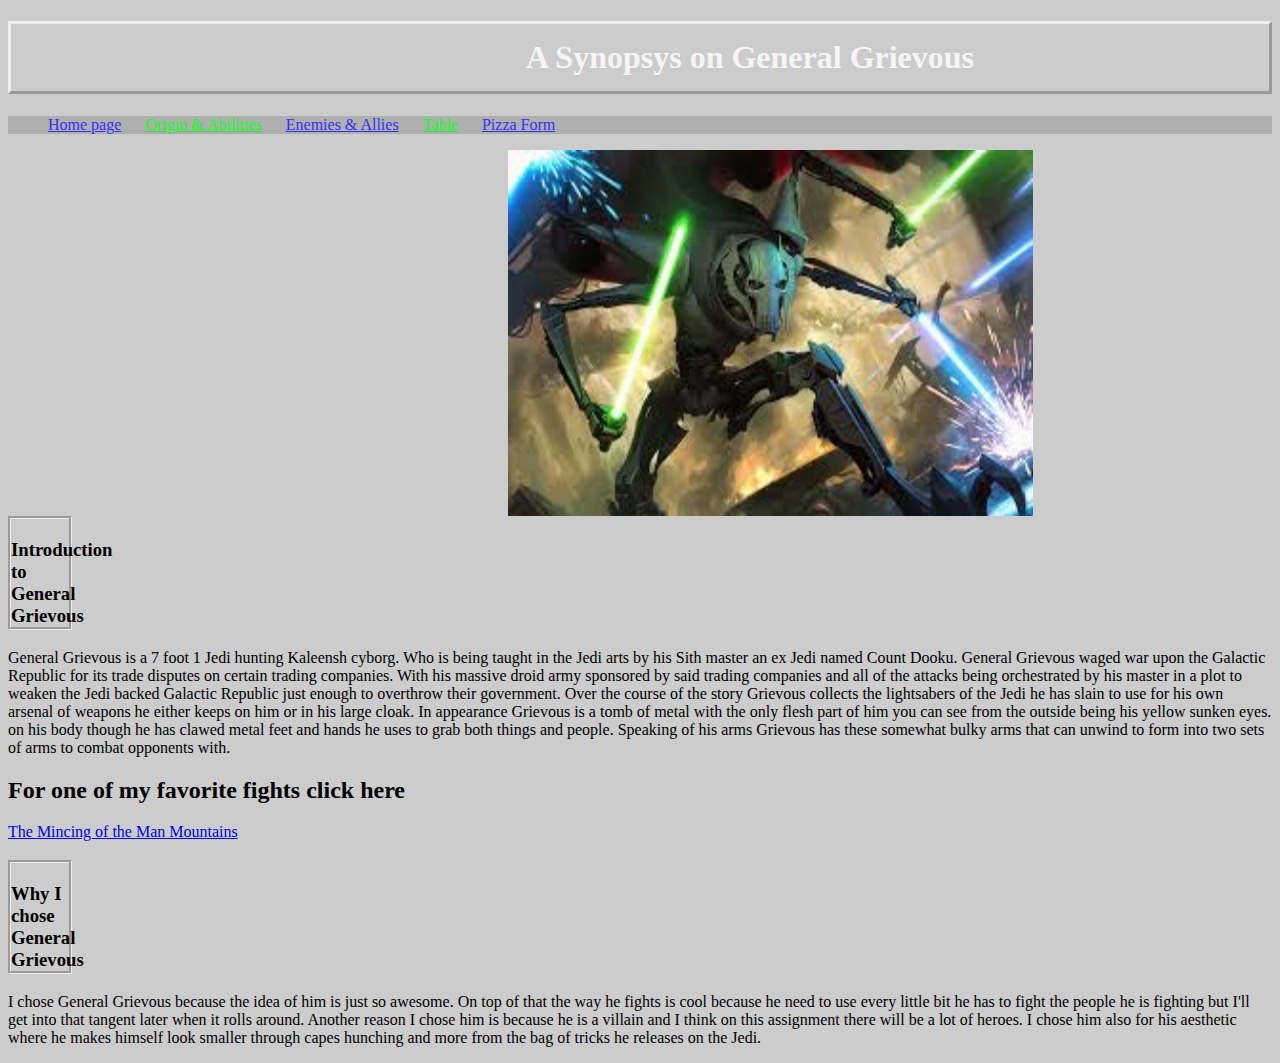
<file: index.html>
<!DOCTYPE html>

<html lang="en">

    <head>

        <meta charset="utf-8">
        <meta name="page description" content=" a page about General Grievous">
        <meta name="keywords" content="General Grievous, website,">
        <title>Grievous Home page</title>
        <link rel="stylesheet" href="style(1).CSS">

    </head>

    <body>
        <header>
            <H1>A Synopsys on General Grievous</H1>
        </header>

        <nav>
          <ul>
            <li><a href="index.html" title="Home page">Home page</a></li>
            <li><a href="Origin.html" title="Origin & Abilities" style="color: rgb(13, 255, 29)">Origin & Abilities</a></li>
            <li><a href="army.html" title="army & rebel scum">Enemies & Allies</a></li>
            <li><a href="table.html" title="Table" style="color: rgb(13, 255, 29)">Table</a></li>
            <li><a href="forms.html" title="pizza form">Pizza Form</a></li>
          </ul>
        </nav>

        <break></break>

        <img src="general_Gri(2).jpg" alt="" width="525" height="366" class = "Mantal">

        <h3>Introduction to General Grievous</h3>
        <p class = "Test">
         General Grievous is a 7 foot 1 Jedi hunting Kaleensh cyborg. Who is being taught in the Jedi arts by his Sith master an ex Jedi named
        Count Dooku. General Grievous waged war upon the Galactic Republic for its trade disputes on certain trading companies. With his massive
        droid army sponsored by said trading companies and all of the attacks being orchestrated by his master in a plot to weaken the Jedi backed
        Galactic Republic just enough to overthrow their government. Over the course of the story Grievous collects the lightsabers of the Jedi
        he has slain to use for his own arsenal of weapons he either keeps on him or in his large cloak. In appearance Grievous is a tomb of metal
        with the only flesh part of him you can see from the outside being his yellow sunken eyes. on his body though he has clawed metal feet and
        hands he uses to grab both things and people. Speaking of his arms Grievous has these somewhat bulky arms that can unwind to form into
        two sets of arms to combat opponents with.

        </p>

        <h2>For one of my favorite fights click here</h2>

        <p>
          <a href="2Column.html">The Mincing of the Man Mountains</a>
        </p>

        <h3> Why I chose General Grievous</h3>

        <p>
            I chose General Grievous because the idea of him is just so awesome. On top of that the way he fights is cool because he need to
            use every little bit he has to fight the people he is fighting but I'll get into that tangent later when it rolls around.
            Another reason I chose him is because he is a villain and I think on this assignment there will be a lot of heroes. I chose him also
            for his aesthetic where he makes himself look smaller through capes hunching and more from the bag of tricks he releases on the Jedi.

        </p>
    </body>
</file>
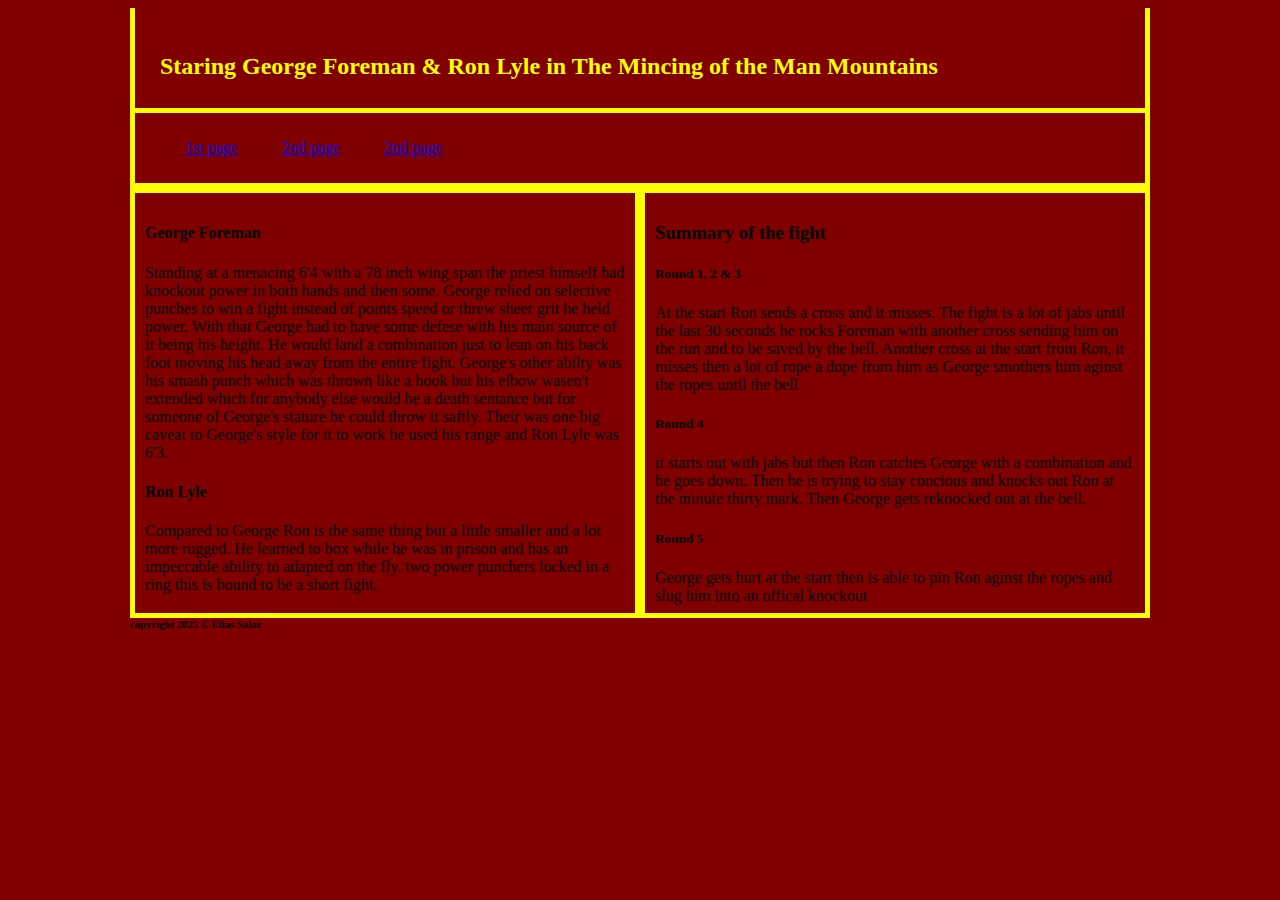
<file: 2Column(2).html>
<!DOCTYPE html>

<html lang="en">

    <head>

        <meta charset="utf-8">
        <meta name="page description" content=" about my life">
        <meta name="keywords" content="Elias, platypus, hobbies, website,">
        <title>Bonjourjohnson website</title>
        <link rel="stylesheet" href="2column(2).CSS">

    </head>

    <body>

        <div id = "container">
            <header>
                <H2>Staring George Foreman & Ron Lyle in The Mincing of the Man Mountains</H2>
                

            </header>

            <nav>
                <ul> 
                    <li><a href="index.html" title="1st page">1st page</a></li>
                    <li><a href="Origin.html" title="2nd page">2nd page</a></li>
                    <li><a href="army.html" title="2nd page">2nd page</a></li>
                </ul>
            </nav>

            <section>
                <h4>George Foreman</h4>

                <p>
                    Standing at a menacing 6'4 with a 78 inch wing span the priest himself had knockout power in both hands
                    and then some. George relied on selective punches to win a fight instead of points speed or threw sheer
                    grit he held power. With that George had to have some defese with his main source of it being his height.
                    He would land a combination just to lean on his back foot moving his head away from the entire fight. 
                    George's other abilty was his smash punch which was thrown like a hook but his elbow wasen't extended
                    which for anybody else would be a death sentance but for someone of George's stature he could throw it
                    saftly. Their was one big caveat to George's style for it to work he used his range and Ron Lyle was 6'3. 
                </p>

                <h4>Ron Lyle</h4>

                <p>
                    Compared to George Ron is the same thing but a little smaller and a lot more rugged. He learned to box while
                    he was in prison and has an impeccable ability to adapted on the fly. two power punchers locked in a ring 
                    this is bound to be a short fight. 
                </p>
            </section> 

            <aside>
                <h3>Summary of the fight </h3>

                <h5>Round 1, 2 & 3</h5>

                <p>
                    At the start Ron sends a cross and it misses. The fight is a lot of jabs until the last 30 seconds he rocks
                    Foreman with another cross sending him on the run and to be saved by the bell.
                    <bk></bk>
                    Another cross at the start from Ron, it misses then a lot of rope a dope from him as George smothers
                    him aginst the ropes until the bell
                </p>

                <h5>Round 4</h5>

                <p>
                    it starts out with jabs but then Ron catches George with a combination and he goes down. Then he is 
                    trying to stay concious and knocks out Ron at the minute thirty mark. Then George gets reknocked out at 
                    the bell.
                </p>

                <h5>Round 5</h5>

                <p> 
                    George gets hurt at the start then is able to pin Ron aginst the ropes and slug him into an offical knockout
                </p>
                
            </aside>

            <footer>
                <h6>copyright 2025 &copy; Elias Salaz </h6>
            </footer>
        </div>

    </body>
</file>
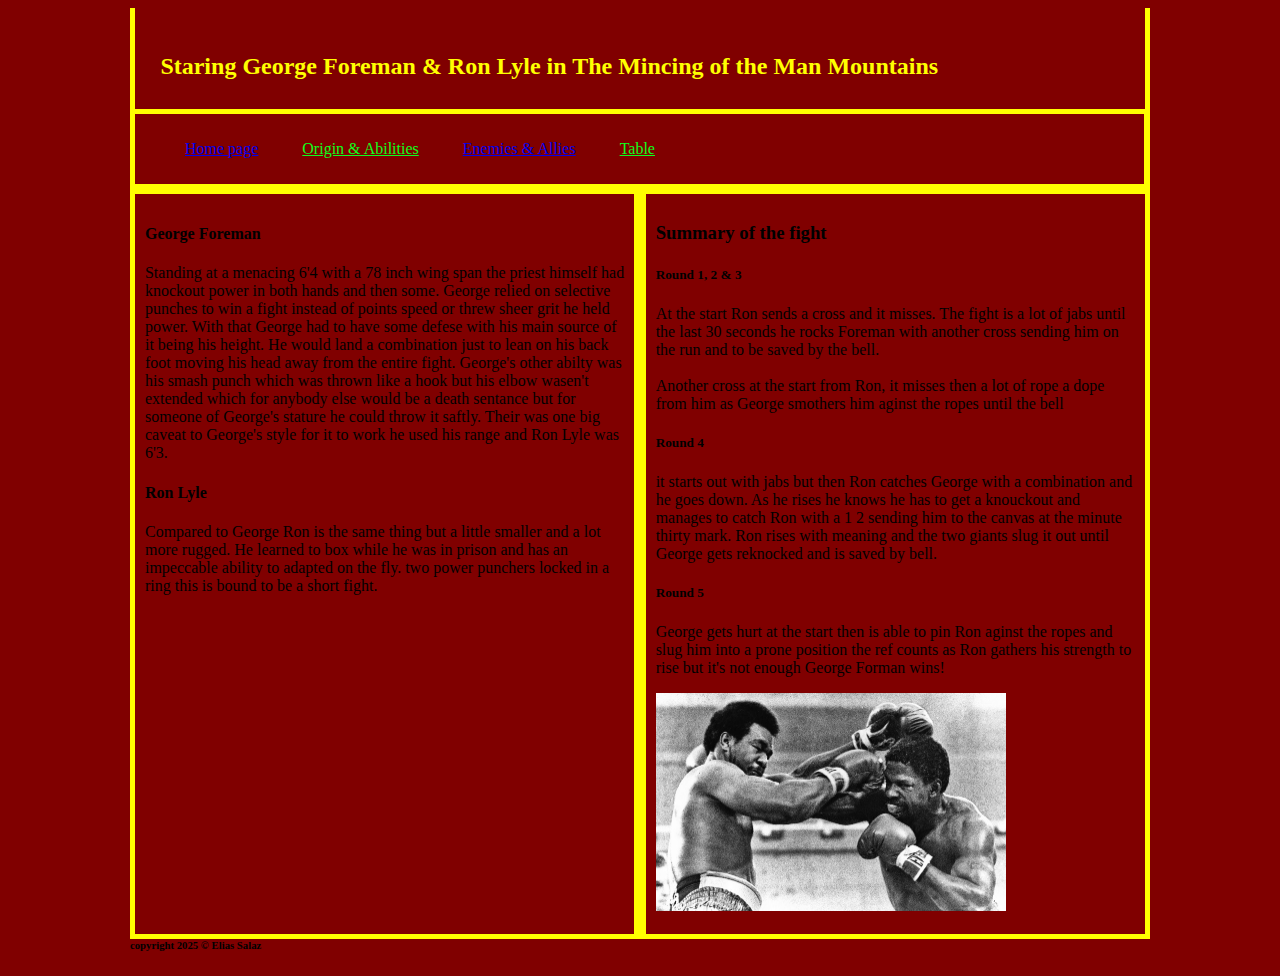
<file: 2Column.html>
<!DOCTYPE html>

<html lang="en">

    <head>

        <meta charset="utf-8">
        <meta name="page description" content=" about my life">
        <meta name="keywords" content="Elias, platypus, hobbies, website,">
        <title>Bonjourjohnson website</title>
        <link rel="stylesheet" href="2column.CSS">

    </head>

    <body>

        <div id = "container">
            <header>
                <H2>Staring George Foreman & Ron Lyle in The Mincing of the Man Mountains</H2>
                

            </header>

            <nav>
                <ul>
                    <li><a href="index.html" title="Home page">Home page</a></li>
                    <li><a href="Origin.html" title="Origin & Abilities" style="color: rgb(13, 255, 29)">Origin & Abilities</a></li>
                    <li><a href="army.html" title="army & rebel scum">Enemies & Allies</a></li>
                    <li><a href="table.html" title="Table" style="color: rgb(13, 255, 29)">Table</a></li>
                </ul>
            </nav>

            <section>
                <h4>George Foreman</h4>

                <p>
                    Standing at a menacing 6'4 with a 78 inch wing span the priest himself had knockout power in both hands
                    and then some. George relied on selective punches to win a fight instead of points speed or threw sheer
                    grit he held power. With that George had to have some defese with his main source of it being his height.
                    He would land a combination just to lean on his back foot moving his head away from the entire fight. 
                    George's other abilty was his smash punch which was thrown like a hook but his elbow wasen't extended
                    which for anybody else would be a death sentance but for someone of George's stature he could throw it
                    saftly. Their was one big caveat to George's style for it to work he used his range and Ron Lyle was 6'3. 
                </p>

                <h4>Ron Lyle</h4>

                <p>
                    Compared to George Ron is the same thing but a little smaller and a lot more rugged. He learned to box while
                    he was in prison and has an impeccable ability to adapted on the fly. two power punchers locked in a ring 
                    this is bound to be a short fight. 
                </p>
            </section> 

            <aside>
                <h3>Summary of the fight </h3>

                <h5>Round 1, 2 & 3</h5>

                <p>
                    At the start Ron sends a cross and it misses. The fight is a lot of jabs until the last 30 seconds he rocks
                    Foreman with another cross sending him on the run and to be saved by the bell.
                    <br></br>
                    Another cross at the start from Ron, it misses then a lot of rope a dope from him as George smothers
                    him aginst the ropes until the bell
                </p>

                <h5>Round 4</h5>

                <p>
                    it starts out with jabs but then Ron catches George with a combination and he goes down. As he rises he knows
                    he has to get a knouckout and manages to catch Ron with a 1 2 sending him to the canvas at the minute thirty 
                    mark. Ron rises with meaning and the two giants slug it out until George gets reknocked and is saved by 
                    bell.
                </p>

                <h5>Round 5</h5>

                <p> 
                    George gets hurt at the start then is able to pin Ron aginst the ropes and slug him into a prone position the 
                    ref counts as Ron gathers his strength to rise but it's not enough George Forman wins!
                </p>

                <img src="toe-to-toe-george-vs-ron-111.jpg" alt="Knockout shot" Width="350" Height="218">
                
            </aside>

            <footer>
                <h6>copyright 2025 &copy; Elias Salaz </h6>
            </footer>
        </div>

    </body>
</file>
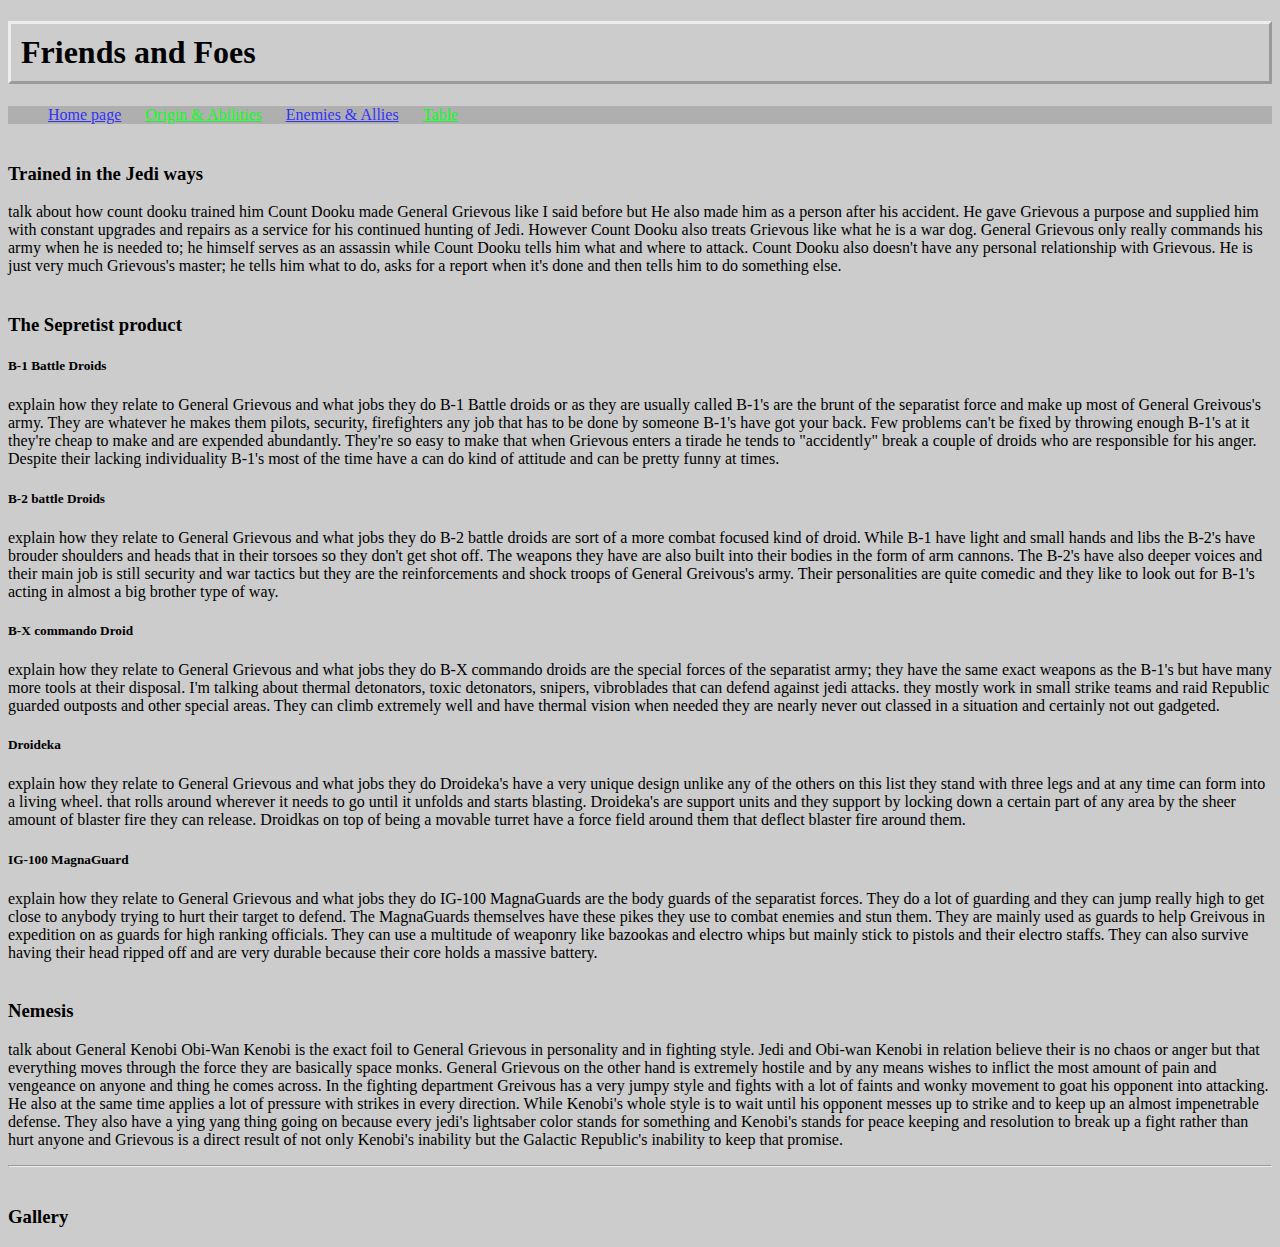
<file: army.html>
<!DOCTYPE html>

<html lang="en">

    <head>

        <meta charset="utf-8">
        <meta name="page description" content=" a page about General Grievous">
        <meta name="keywords" content="General Grievous, website,">
        <title>Grievous Home page</title>
        <link rel="stylesheet" href="style.CSS">

    </head>

    <body>
        <H1>Friends and Foes</H1>

        <nav>
            <ul>
                <li><a href="index.html" title="Home page">Home page</a></li>
                <li><a href="Origin.html" title="Origin & Abilities" style="color: rgb(13, 255, 29)">Origin & Abilities</a></li>
                <li><a href="army.html" title="army & rebel scum">Enemies & Allies</a></li>
                <li><a href="table.html" title="Table" style="color: rgb(13, 255, 29)">Table</a></li>
            </ul>
        </nav>

        <h3>Trained in the Jedi ways</h3>

        <p> talk about how count dooku trained him 
           Count Dooku made General Grievous like I said before but He also made him as a person after his accident. He gave Grievous a purpose and supplied him with
            constant upgrades and repairs as a service for his continued hunting of Jedi. However Count Dooku also treats Grievous like what he is a war dog. General Grievous
            only really commands his army when he is needed to; he himself serves as an assassin while Count Dooku tells him what and where to attack. Count Dooku also
            doesn't have any personal relationship with Grievous. He is just very much Grievous's master; he tells him what to do, asks for a report when it's done and then
            tells him to do something else.

        </p>

        <h3>The Sepretist product</h3>

        <h5>B-1 Battle Droids</h5>

        <p>explain how they relate to General Grievous and what jobs they do
            B-1 Battle droids or as they are usually called B-1's are the brunt of the separatist force and make up most of General Greivous's army. They are whatever he makes them
            pilots, security, firefighters any job that has to be done by someone B-1's have got your back. Few problems can't be fixed by throwing enough B-1's at it they're cheap
            to make and are expended abundantly. They're so easy to make that when Grievous enters a tirade he tends to "accidently" break a couple of droids who are responsible for
            his anger. Despite their lacking individuality B-1's most of the time have a can do kind of attitude and can be pretty funny at times.
        </p>

        <h5>B-2 battle Droids</h5>

        <p>explain how they relate to General Grievous and what jobs they do
           B-2 battle droids are sort of a more combat focused kind of droid. While B-1 have light and small hands and libs the B-2's have brouder shoulders and heads that in
            their torsoes so they don't get shot off. The weapons they have are also built into their bodies in the form of arm cannons. The B-2's have also deeper voices and
            their main job is still security and war tactics but they are the reinforcements and shock troops of General Greivous's army. Their personalities are quite
            comedic and they like to look out for B-1's acting in almost a big brother type of way.
        </p>

        <h5>B-X commando Droid</h5>

        <p>explain how they relate to General Grievous and what jobs they do
           B-X commando droids are the special forces of the separatist army; they have the same exact weapons as the B-1's but have many more tools at their disposal. I'm talking
            about thermal detonators, toxic detonators, snipers, vibroblades that can defend against jedi attacks. they mostly work in small strike teams and raid
            Republic guarded outposts and other special areas. They can climb extremely well and have thermal vision when needed they are nearly never out classed in a situation
            and certainly not out gadgeted. 
        </p>

        <h5>Droideka</h5>

        <p>explain how they relate to General Grievous and what jobs they do
            Droideka's have a very unique design unlike any of the others on this list they stand with three legs and at any time can form into a living wheel. that rolls around
            wherever it needs to go until it unfolds and starts blasting. Droideka's are support units and they support by locking down a certain part of any area by the
            sheer amount of blaster fire they can release. Droidkas on top of being a movable turret have a force field around them that deflect blaster fire around them.
        </p>

        <h5>IG-100 MagnaGuard</h5>

        <p>explain how they relate to General Grievous and what jobs they do
            IG-100 MagnaGuards are the body guards of the separatist forces. They do a lot of guarding and they can jump really high to get close to anybody trying to hurt their target to defend.
            The MagnaGuards themselves have these pikes they use to combat enemies and stun them. They are mainly used as guards to help Greivous in expedition on as guards for high ranking officials.
            They can use a multitude of weaponry like bazookas and electro whips but mainly stick to pistols and their electro staffs. They can also survive having their head ripped off and are very
            durable because their core holds a massive battery.

        </p>

        <h3>Nemesis</h3>

        <p> talk about General Kenobi 
            Obi-Wan Kenobi is the exact foil to General Grievous in personality and in fighting style. Jedi and Obi-wan Kenobi in relation believe their is no chaos or anger
           but that everything moves through the force they are basically space monks. General Grievous on the other hand is extremely hostile and by any means wishes to inflict
           the most amount of pain and vengeance on anyone and thing he comes across. In the fighting department Greivous has a very jumpy style and fights with a lot of faints and
           wonky movement to goat his opponent into attacking. He also at the same time applies a lot of pressure with strikes in every direction. While Kenobi's whole style is
           to wait until his opponent messes up to strike and to keep up an almost impenetrable defense. They also have a ying yang thing going on because every jedi's
           lightsaber color stands for something and Kenobi's stands for peace keeping and resolution to break up a fight rather than hurt anyone and Grievous is a direct result
           of not only Kenobi's inability but the Galactic Republic's inability to keep that promise.

        </p>

        <hr>

        <h3>Gallery</h3>
    </body>
</file>
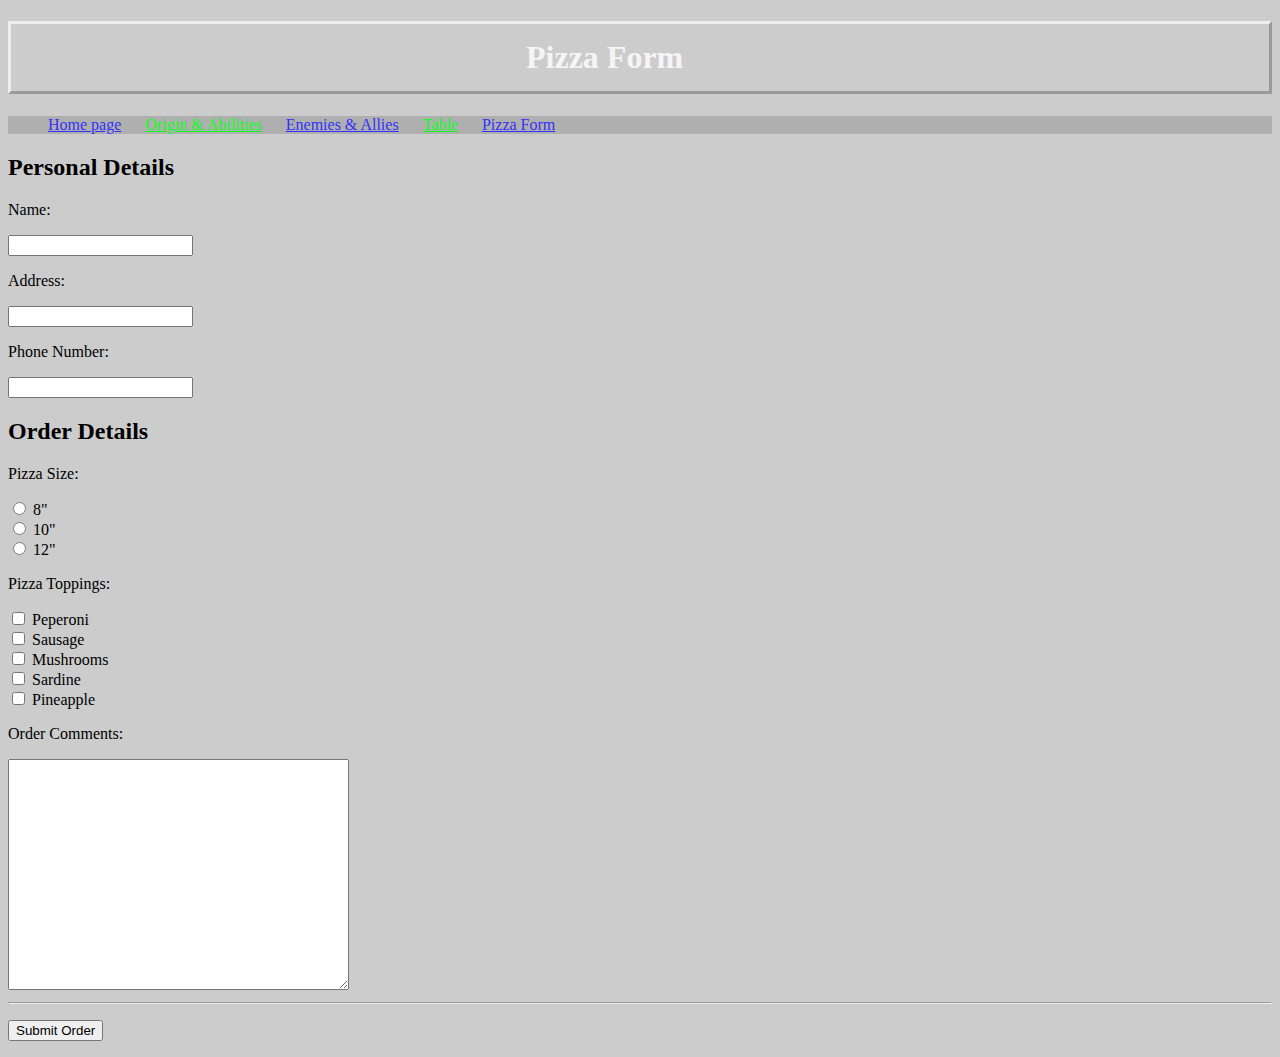
<file: forms.html>
<!DOCTYPE html>

<html lang="en">

    <head>

        <meta charset="utf-8">
        <meta name="page description" content=" a page about General Grievous">
        <meta name="keywords" content="General Grievous, website,">
        <title>Grievous Home page</title>
        <link rel="stylesheet" href="style(1).CSS">

    </head>

    <body>
        <div id = "container">
        <header>
            <H1 class = "H1pizzaFormat">Pizza Form</H>
        </header>

        <nav>
            <ul>
                <li><a href="index.html" title="Home page">Home page</a></li>
                <li><a href="Origin.html" title="Origin & Abilities" style="color: rgb(13, 255, 29)">Origin & Abilities</a></li>
                <li><a href="army.html" title="army & rebel scum">Enemies & Allies</a></li>
                <li><a href="table.html" title="Table" style="color: rgb(13, 255, 29)">Table</a></li>
                <li><a href="forms.html" title="pizza form">Pizza Form</a></li>
            </ul>
        </nav>

        <form id="email_form" action="" method="post">
            <h2 class = "pizzaFormat">Personal Details</h2>
            <p>Name: </p> <p><input type="text" name="Customer_Name" id="name"></p>

            
            <p>Address: </p> <p><input type="text" name="Customer_Address" id="address"></p>

            
            <p>Phone Number: </p> <p><input type="text" name="Customer_PhoneNumber" id="phonenumber"></p>

            <h2 class = "pizzaFormat">Order Details</h2>

            <p>Pizza Size:</p>

            <input type="radio" name="Pizza_size" id="pizzasize" value="8''">
            <label for="8''">8"</label><br>

            <input type="radio" name="Pizza_size" id="pizzasize" value="10''">
            <label for="10''">10"</label><br>

            <input type="radio" name="Pizza_size" id="pizzasize" value="12''">
            <label for="12''">12"</label><br>

            <p>Pizza Toppings:</p>

            <input type="checkbox" name="Pizza_topping" id="pizzatopping" value="pep">
            <label for="peperoni">Peperoni</label><br>

            <input type="checkbox" name="Pizza_topping" id="pizzatopping" value="saus">
            <label for="sausage">Sausage</label><br>

            <input type="checkbox" name="Pizza_topping" id="pizzatopping" value="mush">
            <label for="mushrooms">Mushrooms</label><br>

            <input type="checkbox" name="Pizza_topping" id="pizzatopping" value="sar">
            <label for="sardine">Sardine</label><br>

            <input type="checkbox" name="Pizza_topping" id="pizzatopping" value="pine">
            <label for="pineapple">Pineapple</label><br>

            <p>Order Comments: </p><textarea name="chef_comments" id="comments" cols="40" rows="15"></textarea>

            <hr>
            <p><input id="submit" type="submit" value="Submit Order"></p>
        </form>
        </div>
    </body>
</file>
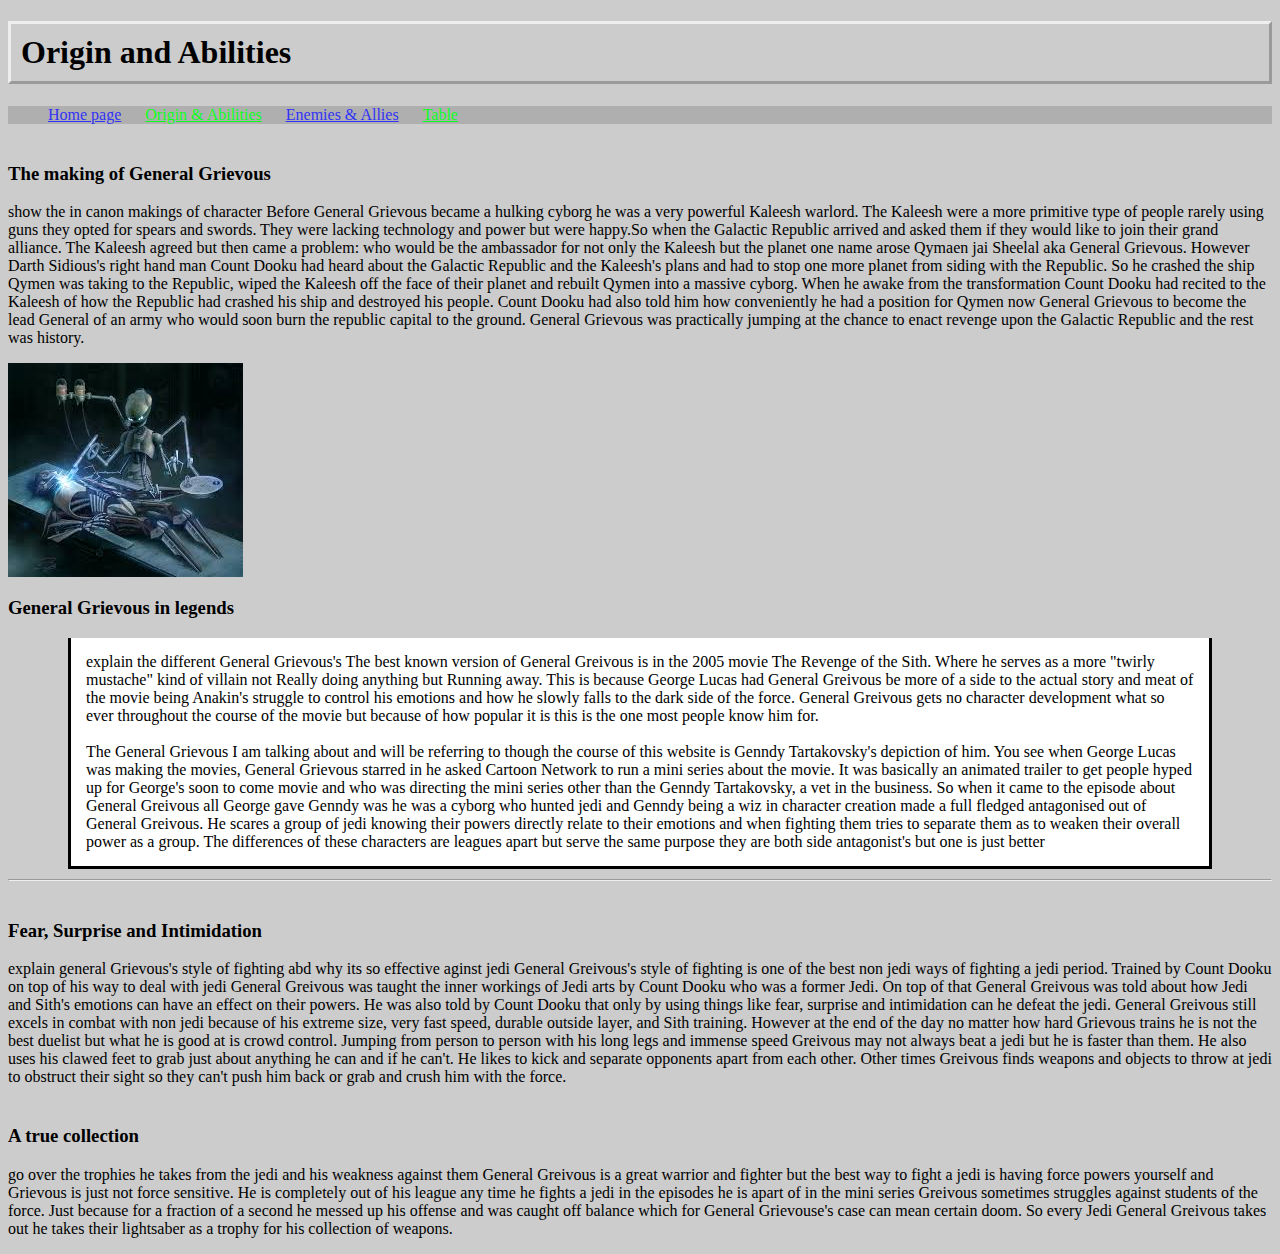
<file: Origin.html>
<!DOCTYPE html>

<html lang="en">

    <head>

        <meta charset="utf-8">
        <meta name="page description" content=" a page about General Grievous">
        <meta name="keywords" content="General Grievous, website,">
        <title>Grievous Home page</title>
        <link rel="stylesheet" href="style.CSS">

    </head>

    <body>
        <H1>Origin and Abilities </H1>

        <nav>
            <ul>
                <li><a href="index.html" title="Home page">Home page</a></li>
                <li><a href="Origin.html" title="Origin & Abilities" style="color: rgb(13, 255, 29)">Origin & Abilities</a></li>
                <li><a href="army.html" title="army & rebel scum">Enemies & Allies</a></li>
                <li><a href="table.html" title="Table" style="color: rgb(13, 255, 29)">Table</a></li>
            </ul>
        </nav>
      
      <H3>The making of General Grievous</H3> 

      <p> show the in canon makings of character 
        Before General Grievous became a hulking cyborg he was a very powerful Kaleesh warlord. The Kaleesh were a more primitive type of people rarely using guns they opted for
        spears and swords. They were lacking technology and power but were happy.So when the Galactic Republic arrived and asked them if they would like to join their grand alliance.
        The Kaleesh agreed but then came a problem: who would be the ambassador for not only the Kaleesh but the planet one name arose Qymaen jai Sheelal aka General Grievous.
        However Darth Sidious's right hand man Count Dooku had heard about the Galactic Republic and the Kaleesh's plans and had to stop one more planet from siding with the
        Republic. So he crashed the ship Qymen was taking to the Republic, wiped the Kaleesh off the face of their planet and rebuilt Qymen into a massive cyborg. When he awake
        from the transformation Count Dooku had recited to the Kaleesh of how the Republic had crashed his ship and destroyed his people. Count Dooku had also told him
        how conveniently he had a position for Qymen now General Grievous to become the lead General of an army who would soon burn the republic capital to the ground.
        General Grievous was practically jumping at the chance to enact revenge upon the Galactic Republic and the rest was history.

      </p>

      <img src="general_Gri(3).jpg" alt=""image will go in p when done>

      <H3>General Grievous in legends</H3>

      <p class = "StoryBoard"> explain the different General Grievous's 
        The best known version of General Greivous is in the 2005 movie The Revenge of the Sith. Where he serves as a more "twirly mustache" kind of villain
        not Really doing anything but Running away. This is because George Lucas had General Greivous be more of a side to the actual story and meat of the movie
        being Anakin's struggle to control his emotions and how he slowly falls to the dark side of the force. General Greivous gets no character development what so
        ever throughout the course of the movie but because of how popular it is this is the one most people know him for.
        <br>
        <br>
        The General Grievous I am talking about and will be referring to though the course of this website is Genndy Tartakovsky's depiction of him. You see when George Lucas
        was making the movies, General Grievous starred in he asked Cartoon Network to run a mini series about the movie. It was basically an animated trailer to get people hyped up
        for George's soon to come movie and who was directing the mini series other than the Genndy Tartakovsky, a vet in the business. So when it came to the episode about
        General Greivous all George gave Genndy was he was a cyborg who hunted jedi and Genndy being a wiz in character creation made a full fledged antagonised out of
        General Greivous. He scares a group of jedi knowing their powers directly relate to their emotions and when fighting them tries to separate them as to weaken their
        overall power as a group. The differences of these characters are leagues apart but serve the same purpose they are both side antagonist's but one is just better
      </p>

      <hr>

      <h3>Fear, Surprise and Intimidation</h3>

      <p> explain general Grievous's style of fighting abd why its so effective aginst jedi 
        General Greivous's style of fighting is one of the best non jedi ways of  fighting a jedi period. Trained by Count Dooku on top of his way to deal with jedi
        General Greivous was taught the inner workings of Jedi arts by Count Dooku who was a former Jedi. On top of that General Greivous was told about how Jedi and Sith's
        emotions can have an effect on their powers. He was also told by Count Dooku that only by using things like fear, surprise and intimidation can he defeat the jedi. General
        Greivous still excels in combat with non jedi because of his extreme size, very fast speed, durable outside layer, and Sith training. However at the end of the day no
        matter how hard Grievous trains he is not the best duelist but what he is good at is crowd control. Jumping from person to person with his long legs and
        immense speed Greivous may not always beat a jedi but he is faster than them. He also uses his clawed feet to grab just about anything he can and if he can't.
        He likes to kick and separate opponents apart from each other. Other times Greivous finds weapons and objects to throw at jedi to obstruct their sight so they can't push
        him back or grab and crush him with the force.  

      </p>

      <h3>A true collection</h3>

      <p> go over the trophies he takes from the jedi and his weakness against them 
        General Greivous is a great warrior and fighter but the best way to fight a jedi is having force powers yourself and Grievous is just not force sensitive.
        He is completely out of his league any time he fights a jedi in the episodes he is apart of in the mini series Greivous sometimes struggles against students of
        the force. Just because for a fraction of a second he messed up his offense and was caught off balance which for General Grievouse's case can mean certain doom.
        So every Jedi General Greivous takes out he takes their lightsaber as a trophy for his collection of weapons.
      </p>
      
    

    



    </body>
</file>
<file: style(1).CSS>
body{
    background-color:rgb(204, 204, 204);
}

h1{
    border-style:outset;
    color:whitesmoke;
    padding:15px 15px 15px 515px;
    font-family:Cambria, Cochin, Georgia, Times, 'Times New Roman', serif;
    font-size:xx-large;
}

h3{
    clear:both;
    padding-top: 20px; ;
    border-style:groove;
    margin-right: 1200px
}

nav{
    background-color: rgb(175, 175, 175);
}

nav li{ 
    display: inline;
    list-style-type:none;
    padding-right:20px; 

}

nav a:link{
    color:rgb(50, 50, 248)
}

nav a:visited{
    color:rgb(50, 50, 248)
}

img {
    float:left;
}

.Mantal{
    padding-left:500px;
}

.StoryBoard{
    border-bottom: solid;
    border-left:solid;
    border-right:solid;
    margin: 10px 300px 10px;
    padding: 15px;
    background-color:white ;
}

.Test{
    margin-top: 1200;
}

table{
    border: solid 1px black;
    border-collapse: collapse;
}

td{
    border: solid 1px black;
    padding: 4px;
}
</file>
<file: 2column(2).CSS>
body{
    background-color: maroon;
}


#container{
    background-color: yellow;
    width: 1020px;
    margin: 0 auto;
}

header{
    background-color: maroon;
    height: 50px;
    width: 960px;
    padding: 25px;
    margin: 5px 5px 5px 5px;
}
H2{
    color:yellow;
}
nav{
    background-color: maroon;
    color:yellow;
    width: 990px;
    padding: 10px;
    margin: 5px 5px 5px 5px;
}

nav li{
    display:inline;
    list-style-type:none;
    padding-right: 40px;
}

section{
    background-color: maroon;
    width: 480px;
    height: 400px;
    padding: 10px;
    margin: 5px 5px 5px 5px;
    float: left;
}

aside{
    background-color: maroon;
    width: 480px;
    height: 400px;
    padding: 10px;
    margin: 5px 5px 5px 5px;
    float: right;
}

footer{
    background-color: maroon;
    clear:both;
}

h6 {
    font-family:georgia;  
}
</file>
<file: 2column.CSS>
body{
    background-color: maroon;
}


#container{
    background-color: yellow;
    height: auto;
    width: 100%; 
    max-width: 1020px;
    margin: 0 auto;
}

header{
    background-color: maroon;
    height: 50px;
    width: 94%;
    padding: 2.49%;
    margin: .49% .49% .49% .49%;
}
H2{
    color:yellow;
}
nav{
    background-color: maroon;
    color:yellow;
    width: 97%;
    padding: 10px;
    margin: .49% .49% .49% .49%;
}

nav li{
    display:inline;
    list-style-type:none;
    padding-right: 40px;
}

section{
    background-color: maroon;
    width: 47%;
    height: 720px;
    padding: .98%;
    margin: .49% .49% .49% .49%;
    float: left;
}

aside{
    background-color: maroon;
    width: 47%;
    height: 720px;
    padding: .98%;
    margin: .49% .49% .49% .49%;
    float: right;
}

footer{
    background-color: maroon;
    clear:both;
}

h6 {
    font-family:georgia;  
}

image section{
    width: 100%;
    max-width: 350px;
}

@media (max-width:660px){
    aside,section{
        float:none;
        width: 100%;

    }
}
</file>
<file: style.CSS>
body{
    background-color:rgb(204, 204, 204);
}

h1{
    border-style:outset;
    color:;
    padding:10px;
    font-family:Cambria, Cochin, Georgia, Times, 'Times New Roman', serif
}

h3{
    clear:both;
    padding-top: 20px; ;
}

nav{
    background-color: rgb(175, 175, 175);
}

nav li{ 
    display: inline;
    list-style-type:none;
    padding-right:20px; 

}

nav a:link{
    color:rgb(50, 50, 248)
}

nav a:visited{
    color:rgb(50, 50, 248)
}

img {
    float:left;
}

.Mantal{
    padding-left:500px;
}

.StoryBoard{
    border-bottom: solid;
    border-left:solid;
    border-right:solid;
    margin: 10px 60px 10px;
    padding: 15px;
    background-color:white ;
}
</file>
